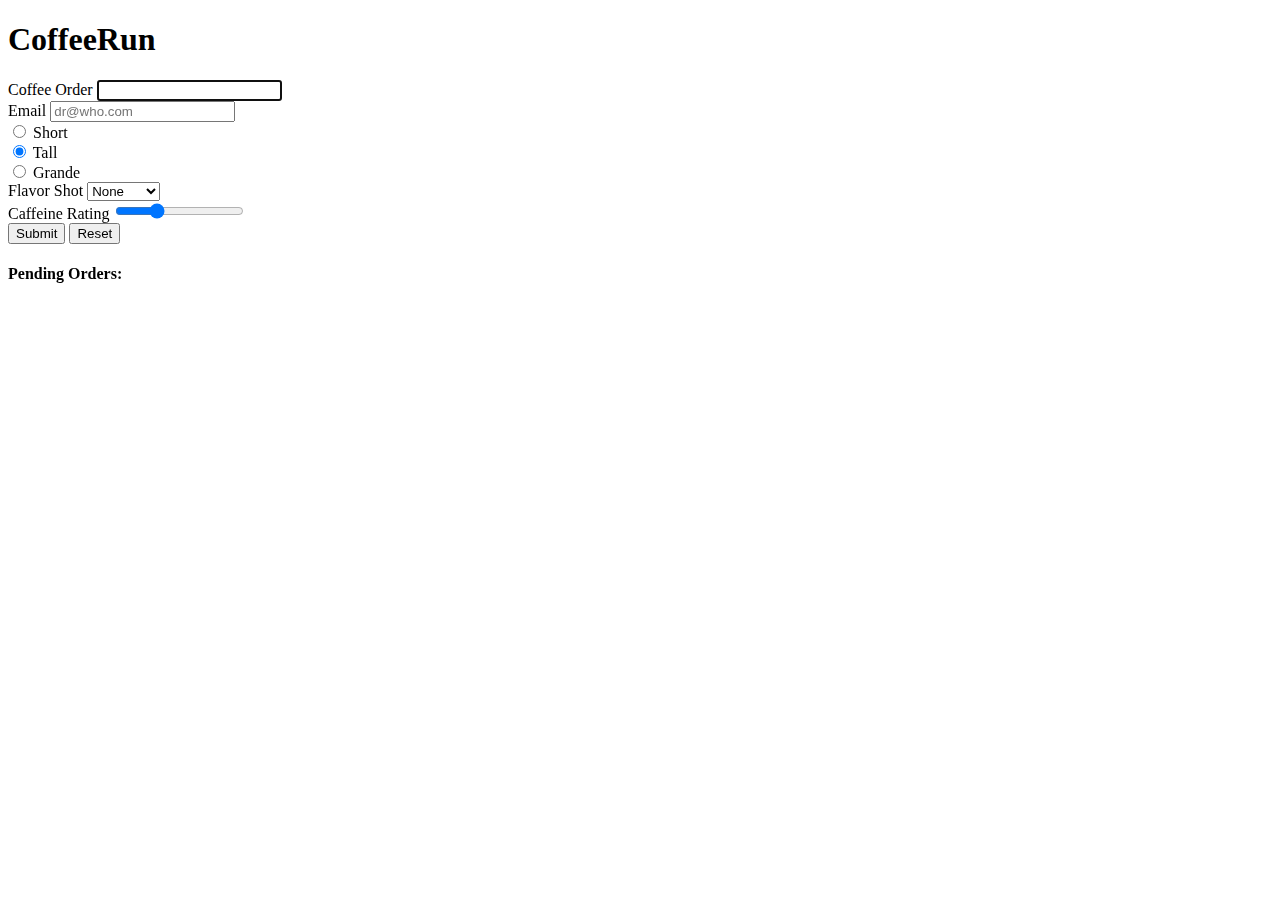
<file: index.html>
<!DOCTYPE html>
<html lang="en">
    <head>
        <meta charset="UTF-8">
        <meta name="viewport" content="width=device-width, initial-scale=1.0">
        <title>CoffeeRun</title>
        <link rel="stylesheet" href="https://cdnjs.cloudflare.com/ajax/libs/twitter-bootstrap/3.3.6/js/bootstrap.min.js">
    </head>
        <body class="container"> <!-- acts as a wrapper for all the content that needs to adapt to the size of the viewport -->
        <header>
            <h1>CoffeeRun</h1>
        </header>
        <section> <!-- logically group other markup -->
            <div class="panel panel-default"> <!-- <div>s are general-purpose block-level containers for other markup. They take up as much horizontal space as provided by their containing parent element -->
                <div class="panel-body">
                    <form data-coffee-order="form">
                        <div class="form-group"> <!-- provides consistent vertical spacing for form elements -->
                            <label for="coffeeOrder">Coffee Order</label> <!-- When <label> is linked to a form element, you can click the <label>'s text on the page & it will make the linked form element active; always link <label>s to their form elements -->
                            <input class="form-control" name="coffee" id="coffeeOrder" autofocus> <!-- provides layout and typography styling for your form elements; <input> defaults to a single-line text field -->
                        </div>
                        <div class="form-group">
                            <label for="emailInput">Email</label>
                            <input class="form-control" type="email" name="emailAddress" id="emailInput" value="" placeholder="dr@who.com">
                        </div>
                        <div class="radio">
                            <label>
                                <input type="radio" name="size" value="short">
                                Short
                            </label>
                        </div>
                        <div class="radio">
                            <label>
                                <input type="radio" name="size" value="tall" checked>
                                Tall
                            </label>
                        </div>
                        <div class="radio">
                            <label>
                                <input type="radio" name="size" value="grande">
                                Grande
                            </label>
                        </div>
                        <div class="form-group">
                            <label for="flavorShot">Flavor Shot</label>
                            <select id="flavorShot" class="form-control" name="flavor"> <!-- <select> specifies the name-->
                                <option value="">None</option> <!-- <option> provides one of the possible values -->
                                <option value="caramel">Caramel</option>
                                <option value="almond">Almond</option>
                                <option value="mocha">Mocha</option>
                            </select>
                        </div>
                        <div class="form-group">
                            <label for="strength-level">Caffeine Rating</label>
                            <input name="strength" id="strengthLevel" type="range" value="30">
                        </div>
                        <button type="submit" class="btn btn-default">Submit</button>
                        <button type="reset" class="btn btn-default">Reset</button>
                    </form>
                </div>
            </div>

            <div class="panel panel-default">
                <div class="panel-body">
                    <h4>Pending Orders:</h4>
                    <div data-coffee-order="checklist">
                    </div>
                </div>
            </div>
        </section>
        <script src="https://cdnjs.cloudflare.com/ajax/libs/jquery/2.1.4/jquery.min.js" charset="utf-8"></script>
        <script src="scripts/checklist.js" charset="utf-8"></script>
        <script src="scripts/formhandler.js" charset="utf-8"></script>
        <script src="scripts/datastore.js" charset="utf-8"></script>
        <script src="scripts/truck.js" charset="utf-8"></script>
        <script src="scripts/main.js" charset="utf-8"></script>
    </body>
</html>
</file>
